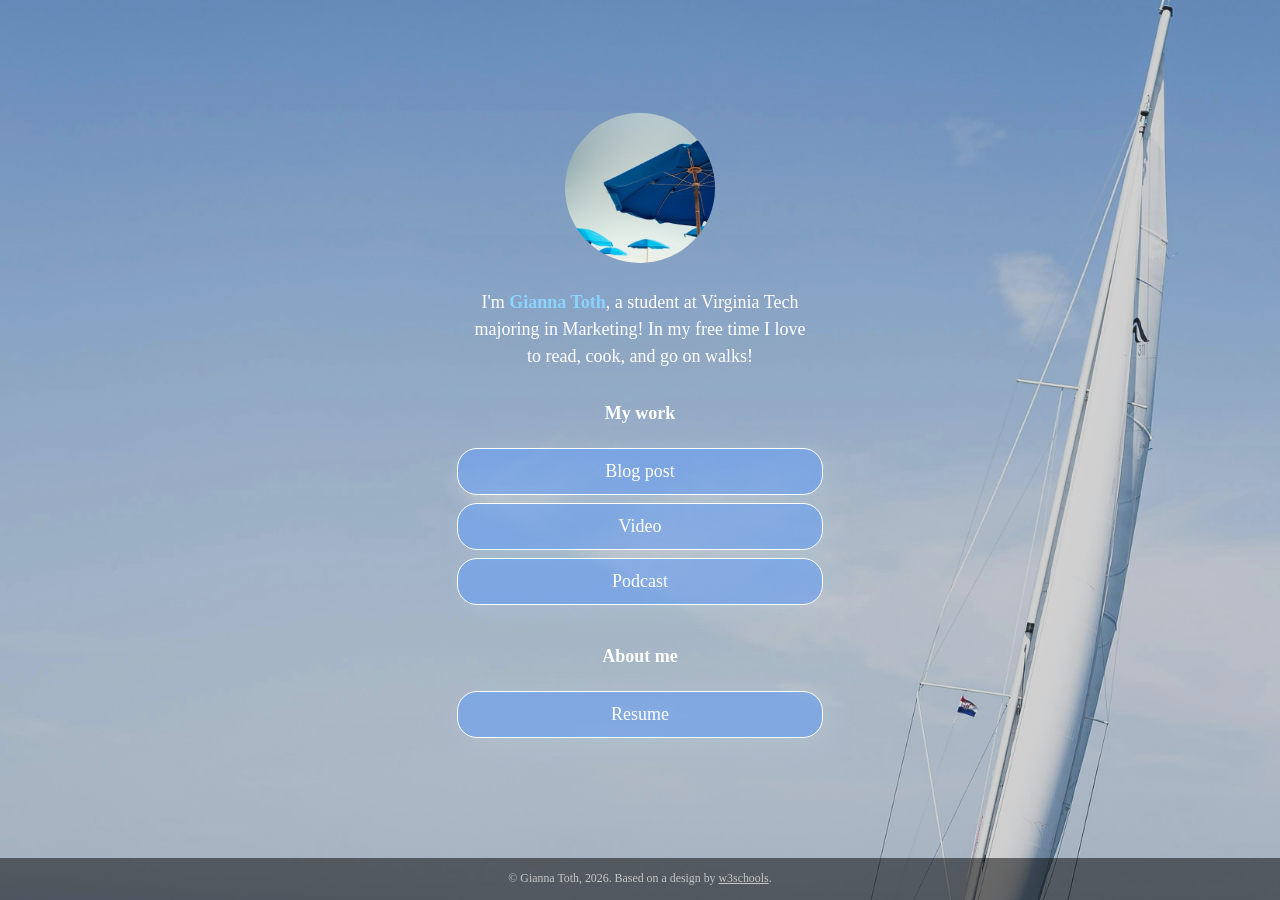
<file: index.html>
<!DOCTYPE html>
<!-- This page is adapted from w3schools "How to make a link tree website https://www.w3schools.com/howto/howto_website_create_linktree.asp" -->
<html lang="en">

<head>
  <meta charset="utf-8" />
  <meta name="viewport" content="width=device-width, initial-scale=1" />
  <!-- Add your name below -->
  <title>Gianna Toth</title>
  <link rel="stylesheet" href="css/style.css">
</head>

<body class="main-text-color">
  <!-- Content container. Everything except footer goes here -->
  <div class="container">
    <!-- Image and name container. Put your replacement photo—which you should crop to be square—in the images folder, then change the source attribute to images/yourportraitfilename.jpg. This path says, "Look in the images folder for yourportraitfilename.jpg." Be sure to change the alt text, too. -->
    <div class="image-container">
      <img src="images/profile.jpg" alt="Photo of beach umbrellas and the sky">
    </div>
    <div class="intro">
      I'm <span class="name"><strong>Gianna Toth</strong></span>, a student at Virginia Tech majoring in Marketing! In my free time I love to read, cook, and go on walks! 
    </div>
    <div class="section-header">
      <h1>My work</h1>
    </div>
    <!-- Replace the # inside of the href="#" with your links. -->
    <div class="links-container">
      <div class="button toggle">Blog post</div>
      <div class="slidedown">
        <div class="description">
          <h2>How Reading Slowly Rewired My Brain</h2>
          <p>How reading 36 books last year quietly rewired my thinking and why ACOTAR got me hooked; click below to read more!.</p>
          <a href="https://medium.com/@giannat_78311/gianna-toth-blog-550445997c96" class="external-link" target="_blank">Read</a>
        </div>
      </div>

      <div class="button toggle">Video</div>
      <div class="slidedown">
        <div class="description">
          <h2>Grilled Cool Wrap: What is the best sauce pairing? </h2>
          <p>Watch me rank the different chickfila sauces in combination with the Chickfila Grilled Cool Wrap! I graded off of three criteria: Spice level, Can you still taste the wrap?, and Flavor balance!

Enjoy!</p>
          <a href="https://youtu.be/mrIQOQypx5s" class="external-link" target="_blank">Watch</a>
        </div>
      </div>

      <div class="button toggle">Podcast</div>
      <div class="slidedown">
        <div class="description">
          <h2>Shark Tok</h2>
          <p> Do you love tik tok shop? Well, in this podcast we dicuss viral tik tok shop products and rate them based off of their marketing and practicality. Check it out! </p>
          <a href="https://soundcloud.com/san9a/podcast?si=deca992682f842f396b9d95ae4097bfa&utm_source=clipboard&utm_medium=text&utm_campaign=social_sharing" class="external-link" target="_blank">Listen</a>
        </div>
      </div>
    </div>

    <!-- Replace # with PDF from Google Docs, or replace the entire section with whatever you want. Or delete it! Or add another section below it!-->
    <div class="section-header">
      <h1>About me</h1>
    </div>

    <div class="links-container">
      <a href="https://docs.google.com/document/d/1lbO2YwaVHa2RWhL-76Ekqa1c7qL03VFy4moDfUPshBw/edit?usp=sharing" class="button" target="_blank">Resume</a>
    </div>

  </div>
  <div class="footer">
    <p>© Gianna Toth, 2026. Based on a design by <a
        href="https://www.w3schools.com/howto/howto_website_create_linktree.asp" target="_blank">w3schools</a>.
    </p>
  </div>
  <script type="text/javascript" src="js/slider.js"></script>
</body>

</html>
</file>
<file: css/style.css>
:root {
    --primaryText: #ffffff;
    --secondaryText: #8bd4ff;
    --primary: rgba(103, 159, 243, 0.6);
    --secondary: rgba(41, 144, 209, 0.6); 
    --buttonHover: rgba(62, 168, 217, 0.4);
    --smallButtonHover: rgba(0, 0, 0, .25);
}

html {
    box-sizing: border-box;
    /* keeps button boxes within phone screen width */
    -ms-text-size-adjust: 100%;
    -webkit-text-size-adjust: 100%;
    height: 100%;
}

*,
*:before,
*:after {
    box-sizing: inherit;
}

body {
    margin: 0;
    min-height: 100%;
    /* The image used for the site background. Try changing skyscape.jpg to stars.jpg. Put a replacement photo in the images folder and, in line 21 below, replace skyscape.jpg with yourbackgroundfilename.jpg */
    /* The linear gradient darkens the image, like putting a sunglasses lens on top of it. If you want to darken the image even more, change 0.1 (both times) to 0.3 or higher */
    background: linear-gradient(rgba(0, 0, 0, 0.1), rgba(0, 0, 0, 0.1)), url(../images/background2.jpg);
    /* Prevents the browser from repeating or "tiling" the background image */
    background-repeat: no-repeat;
    background-position: center;
    /* Freezes the image so that even the content scrolls down, the background stays put */
    background-attachment: fixed;
    /* Resizes the background image to cover the entire container */
    background-size: cover;
    font-family: 'Times New Roman', Times, serif;
    line-height: 1.5;
    font-size: 18px;
    display: flex;
    flex-direction: column;
    justify-content: space-around;
    align-items: center;
}

h1 {
    font-size: 1em;
}

h2 {
    font-size: 1em;
    margin-bottom: 0;
}

img {
    margin: .5em 1em;
    /* border: 1px solid #ccc; */
    border-radius: 50%;
    height: 150px;
    max-width: 100%;
    object-fit: cover;
    /* Resizes the image to cover the entire container */
}

.container {
    text-align: center;
    width: 100%;    
    padding: 0;
    margin-right: auto;
    margin-left: auto;
    flex: 1;
    display: flex;
    flex-direction: column;
    justify-content: center;
}

.image-container {
    text-align: center;
    width: 100%;
}

.main-text-color {
    color: var(--primaryText);
}

.name {
    color: var(--secondaryText);
}


.section-header {
    padding-top: .5em;
}

.button,
.intro,
.links-container,
.slidedown,
.external-link {
    width: 100%;
    min-width: 50%;
    padding: .5em 1em;
    text-decoration: none;
    color: inherit;
    text-align: center;
}

.button, .external-link {
    border: 1px solid var(--primaryText);
    border-radius: 20px;
    box-shadow: 7px 6px 28px 1px rgba(193, 222, 232, 0.24);
    overflow: hidden;
    white-space: nowrap;
    display: inline-block;
    background-color: var(--primary);
    cursor: pointer;
    transition: 0.2s all;
}

.button:not(.highlight) {
    background-color: var(--primary);
}

@media (hover: hover) {
    .button:hover { background-color: var(--buttonHover); }
}

.button.highlight {
    background-color: var(--secondary);
}

.button:active, .external-link:active { 
    transform: scale(0.98); 
    /* Scaling button to 0.98 to its original size */ 
    box-shadow: 3px 2px 22px 1px rgba(0, 0, 0, 0.24); 
    /* Lowering the shadow */ 
} 

.intro {
    margin: 0 auto;
}

.section {
    margin-top: 1em;
}

.slidedown {
    margin: 0 auto;
    padding: 0;
    -webkit-transition: height .4s ease;
    -o-transition: height .4s ease;
    transition: height .4s ease;
    overflow: hidden;
    height: 0;
}

.external-link {
    border: 1px solid var(--primaryText);
    border-radius: 20px;
    background-color: transparent;
    display: flex;
    align-items: center;
    justify-content: center;
    padding: 0;
    margin: .5em auto 1.5em auto;
    text-decoration: none;
    color: inherit;
    height: 2em;
    width: 6em;
}

.external-link:hover {
    background-color: var(--smallButtonHover)
}

.description {
    display: flex;
    text-align: left;
    flex-direction: column;
    padding: 0 .6em;
}

.description > p {
    margin: .5em 0;
}

.footer {
  font-size: .66em;
  background-color: rgba(0, 0, 0, .5);
  color: rgba(225, 225, 225, .8);
  text-decoration: none;
  width: 100%;
  min-height: 3em;
  display: flex;
  align-items: center;
  justify-content: center;
  position: relative;
}

.footer a {
    color: inherit;
}

/* Media queries allow you to change style properties according to the screen width. In this case, if the screen is AT LEAST 540 pixels wide (bigger than a standard phone), the .container resizes to 540 pixels and the buttons and intro resize to 85% of the container width */
@media (min-width: 540px) {
    .container {
        max-width: 540px;
    }
    
    .button,
    .intro,
    .slidedown {
        width: 85%;
    }
}

/* If the screen is AT LEAST 768 pixels wide (standard tablet or larger), the .container resizes to 750 pixels and the buttons and intro resize to 40% of the container width */
@media (min-width: 768px) {
    .container {
        max-width: 768px;
    }
    
    .button,
    .intro,
    .slidedown {
        width: 40%;
    }
}
</file>
